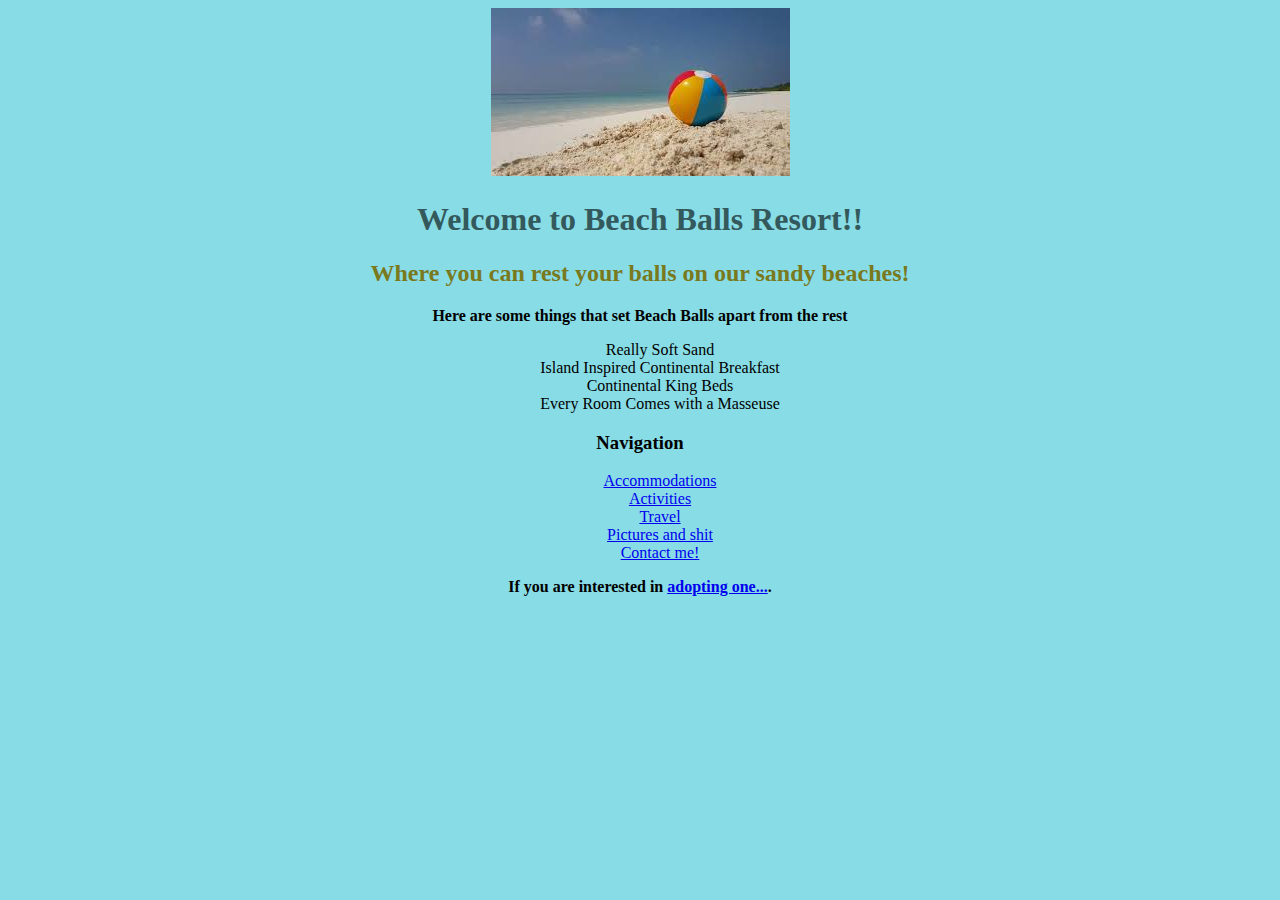
<file: index.html>
<!DOCTYPE html>
<html>
  <head>
    <link href="css/index.css" rel="stylesheet" type="text/css">
    <img src="img/BeachBall.jpg" alt="Picture of a beach ball in the sand, yo">
    <title>Beach Balls Resort</title>
  </head>
  <body>
    <h1>Welcome to Beach Balls Resort!!</h1>
    <h2>Where you can rest your balls on our sandy beaches!</h2>
    <p>Here are some things that set Beach Balls apart from the rest</p>
      <ul>
        <li>Really Soft Sand</li>
        <li>Island Inspired Continental Breakfast</li>
        <li>Continental King Beds</li>
        <li>Every Room Comes with a Masseuse</li>
      </ul>
    <h3>Navigation</h3>
    <ul>
      <li><a href="Accommodations.html">Accommodations</a></li>
      <li><a href="Activities.html">Activities</a></li>
      <li><a href="Travel.html">Travel</a></li>
      <li><a href="Pictures.html">Pictures and shit</a></li>
      <li><a href="Contact.html">Contact me!</a></li>
    </ul>
    <p>If you are interested in <a href="https://www.petfinder.com/"> adopting one...</a>.</p>
  </body>
</html>
</file>
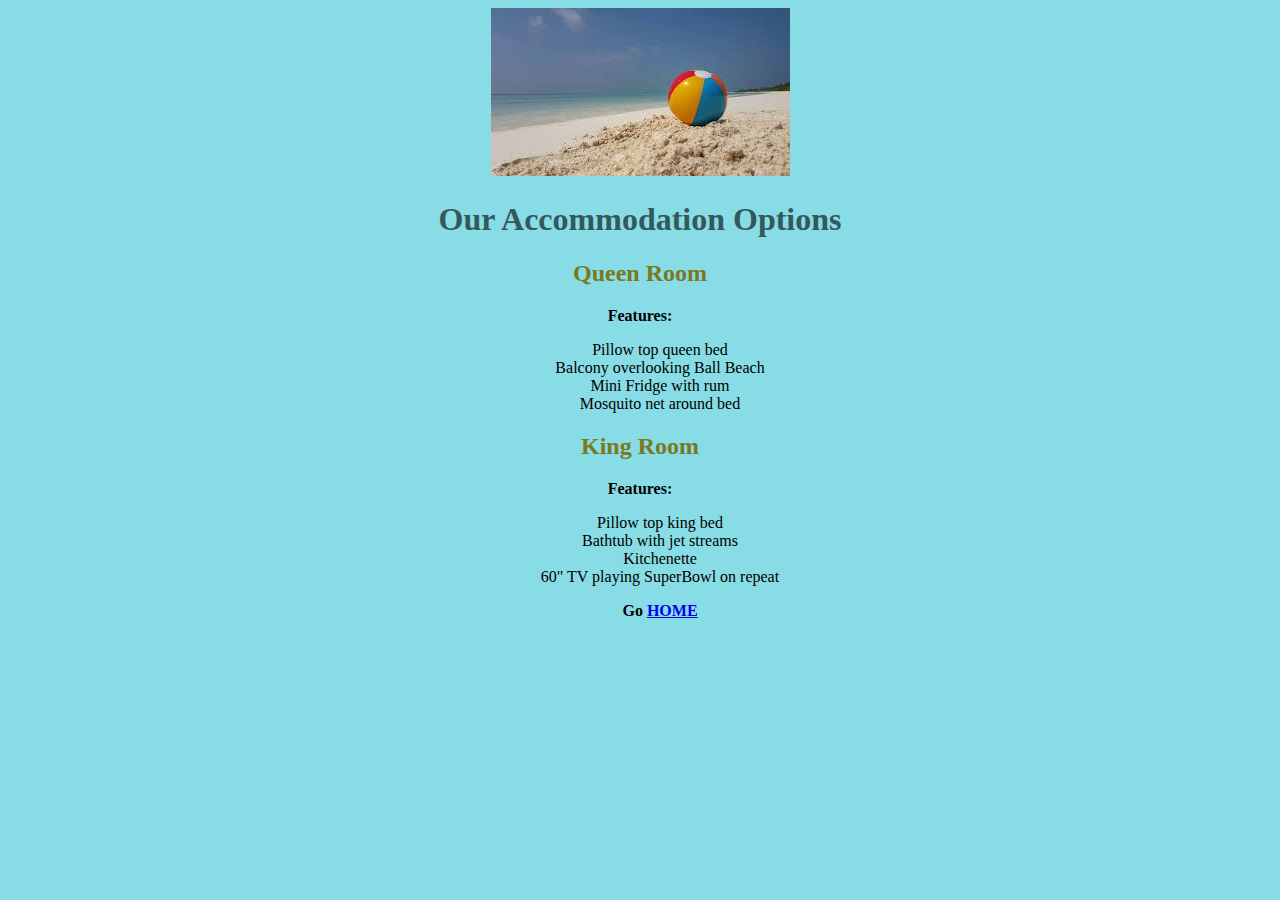
<file: accommodations.html>
<!DOCTYPE html>
<html>
  <head>
    <link href="css/index.css" rel="stylesheet" type="text/css">
    <img src="img/BeachBall.jpg" alt="Picture of a beach ball in the sand, yo">
    <title>Accommodations</title>
  </head>
  <body>
    <h1>Our Accommodation Options</h1>
    <h2>Queen Room</h2>
    <p>Features:</p>
      <ul>
        <li>Pillow top queen bed</li>
        <li>Balcony overlooking Ball Beach</li>
        <li>Mini Fridge with rum</li>
        <li>Mosquito net around bed</li>
      </ul>
    <h2>King Room</h2>
    <p>Features:</p>
      <ul>
        <li>Pillow top king bed</li>
        <li>Bathtub with jet streams</li>
        <li>Kitchenette</li>
        <li>60" TV playing SuperBowl on repeat</li>
    <p> Go <a href="index.html"> HOME</a></p>
  </body>
</html>
</file>
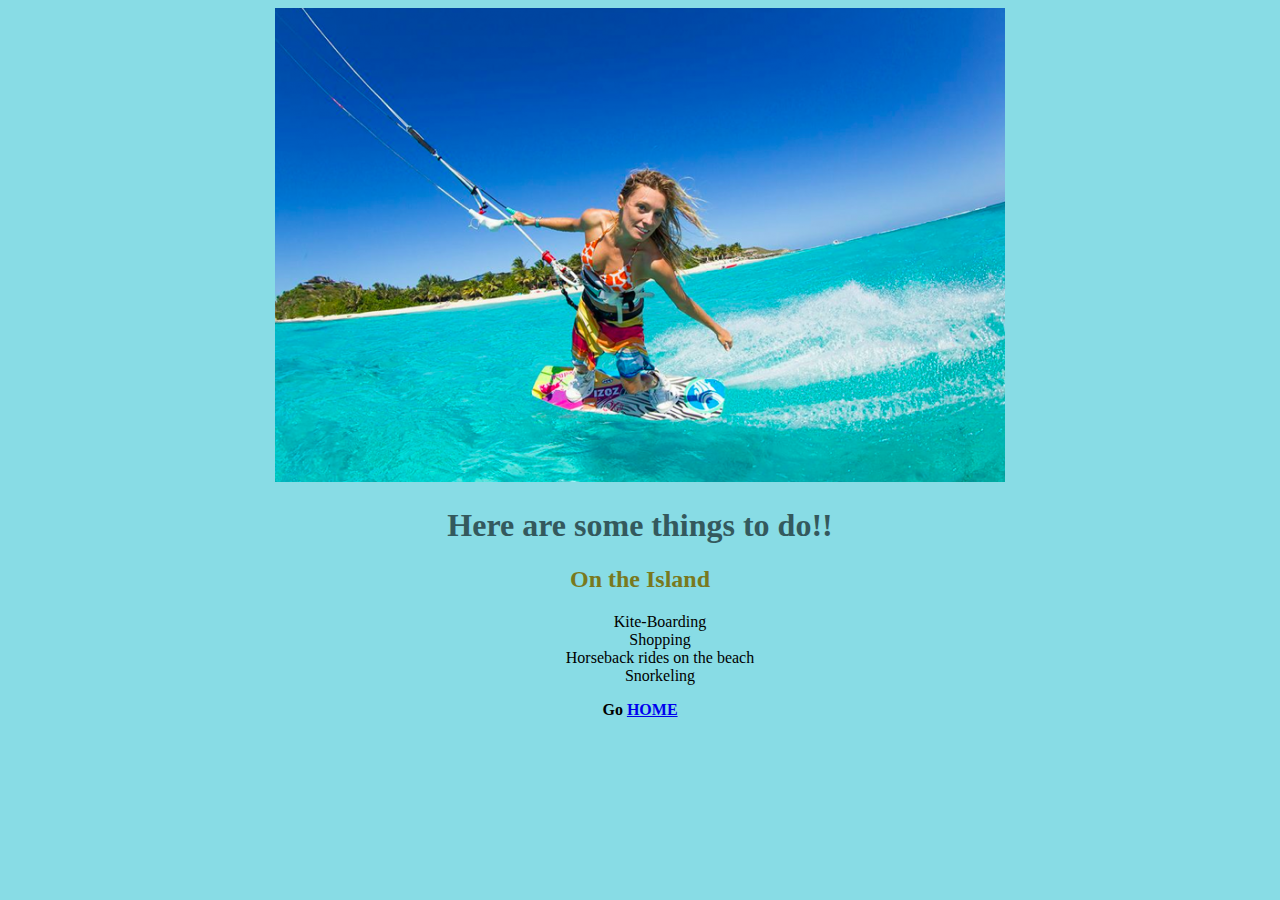
<file: activites.html>
<!DOCTYPE html>
<html>
  <head>
    <link href="css/index.css" rel="stylesheet" type="text/css">
    <img src="img/sickchick.jpg" alt="Picture of a sick ass chick">
    <title>Activities</title>
  </head>
  <body>
    <h1>Here are some things to do!!</h1>
    <h2>On the Island</h2>
      <ul>
        <li>Kite-Boarding</li>
        <li>Shopping</li>
        <li>Horseback rides on the beach</li>
        <li>Snorkeling</li>
      </ul>
      <p> Go <a href="index.html"> HOME</a></p>
  </body>
</html>
</file>
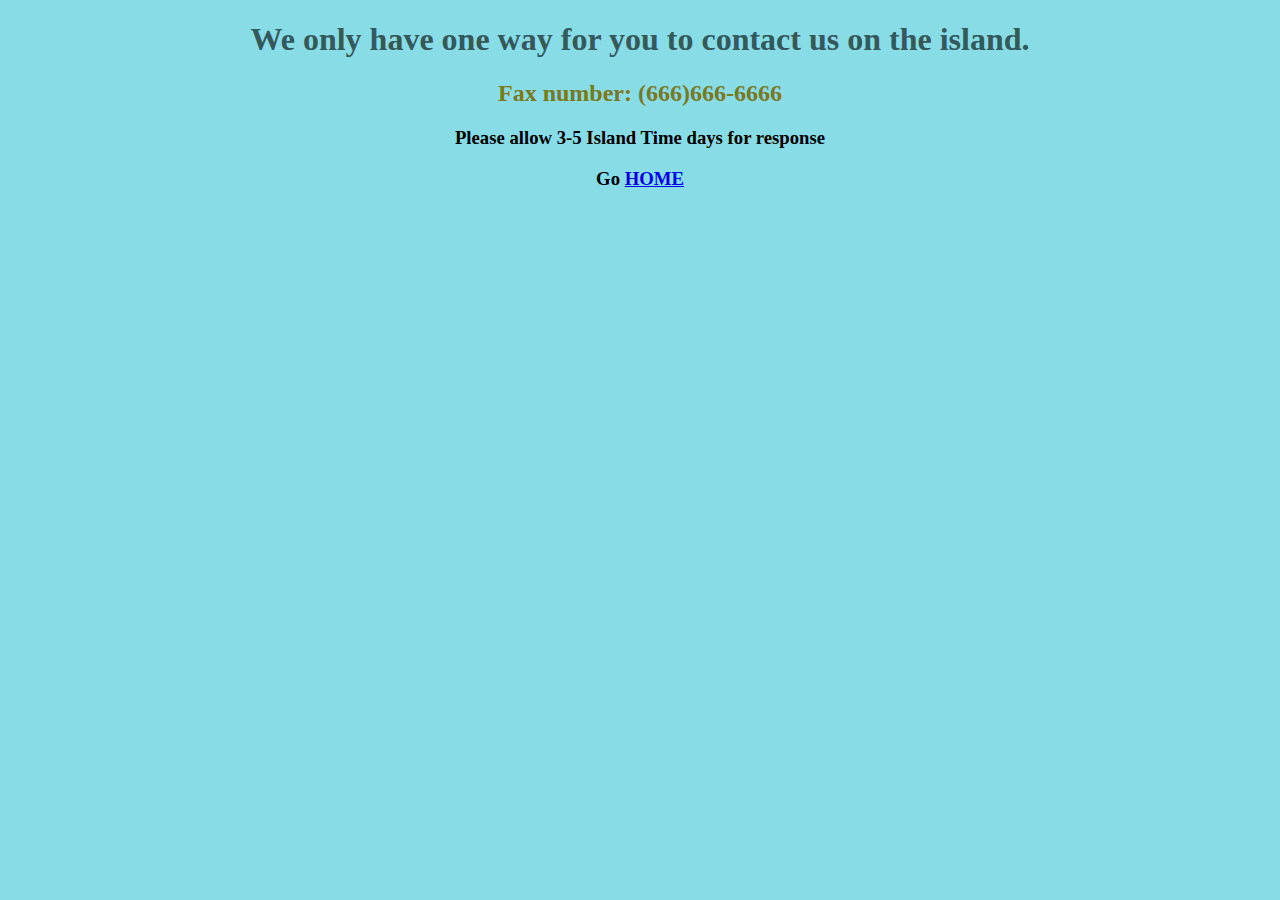
<file: contact.html>
<!DOCTYPE html>
<html>
  <head>
    <link href="css/index.css" rel="stylesheet" type="text/css">
    <title>Contact Us!</title>
  </head>
  <body>
    <h1>We only have one way for you to contact us on the island.</h1>
    <h2>Fax number: (666)666-6666
    <h3>Please allow 3-5 Island Time days for response
    <p> Go <a href="index.html"> HOME</a></p>
  </body>
</html>
</file>
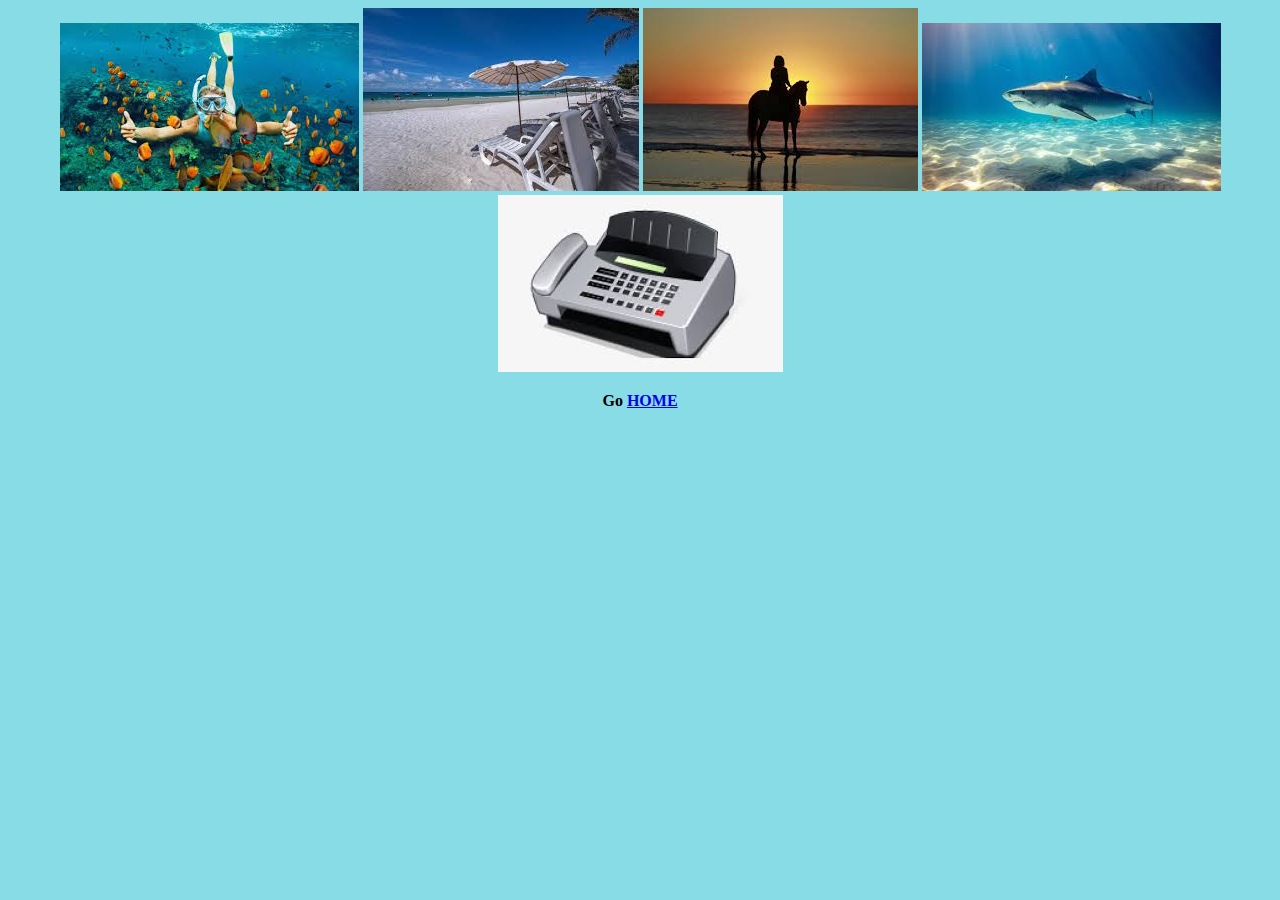
<file: pictures.html>
<!DOCTYPE html>
<html>
  <head>
    <link href="css/index.css" rel="stylesheet" type="text/css">
    <title>Pictures</title>
  </head>
  <body>
      <img src="img/snorkel.jpg" alt="Picture of a snorkeler">
      <img src="img/resort.jpg" alt="Picture of Beach Balls Resort">
      <img src="img/horsie.jpg" alt="Picture of a sweet horse">
      <img src="img/Shark.jpg" alt="Picture of a sick ass shark">
      <img src="img/faxboy.jpg" alt="Picture our actual fax machine">
    <p> Go <a href="index.html"> HOME</a></p>
  </body>
</html>
</file>
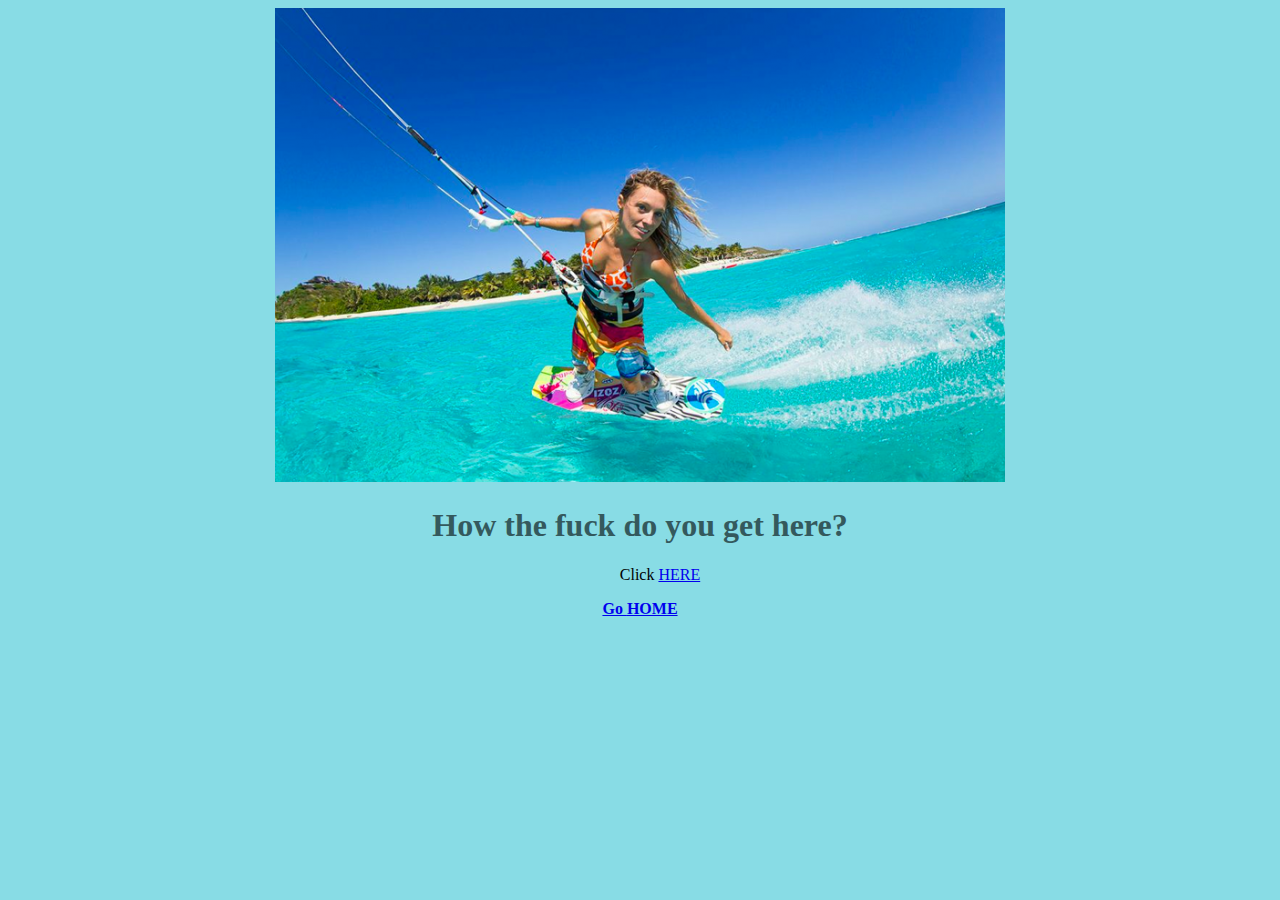
<file: travel.html>
<!DOCTYPE html>
<html>
  <head>
    <link href="css/index.css" rel="stylesheet" type="text/css">
    <img src="img/sickchick.jpg" alt="Picture of a sick ass chick">
    <title>Activities</title>
  </head>
  <body>
    <h1>How the fuck do you get here?</h1>
      <ul>
        <li>Click <a href="https://lmgtfy.com/?q=how+to+get+to+beach+balls+resortl"> HERE</li>
      </ul>
      <p> Go <a href="index.html"> HOME</a></p>
  </body>
</html>
</file>
<file: css/index.css>
body {
  background-color: #88DCE5;
  text-align: center;
}

h1 {
   color: #34595d;
 }

h2 {
  color: #79791e;
}

p {
  font-weight: bold;
}

li {
  list-style: none;
}
</file>
